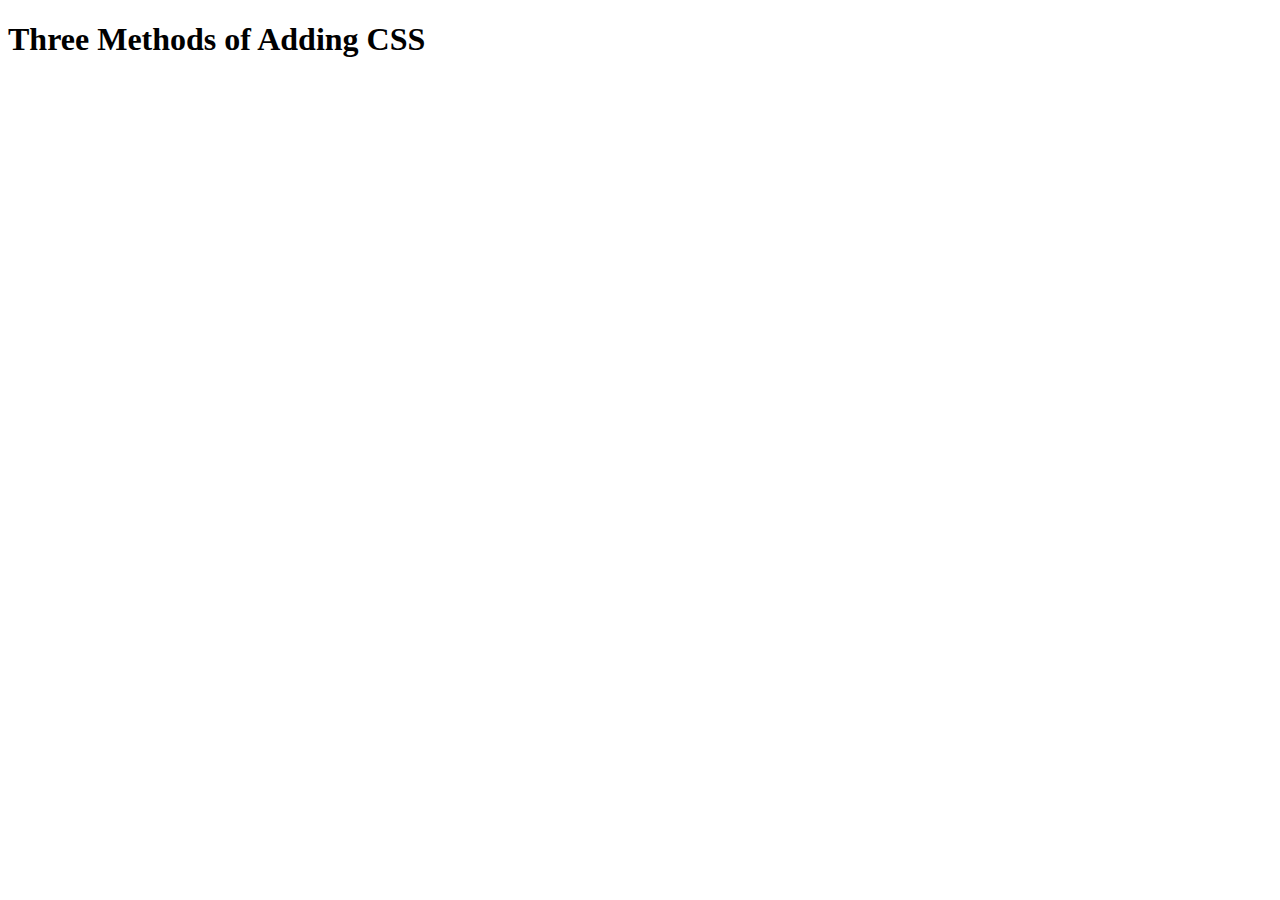
<file: 5.1. Adding CSS/index.html>
<!DOCTYPE html>
<html lang="en">

<head>
  <meta charset="UTF-8">
  <title>Adding CSS</title>
</head>

<body>
  <h1>Three Methods of Adding CSS</h1>
  <!-- Create 3 Links to The 3 Webpages: inline, internal and external -->
</body>

</html>
</file>
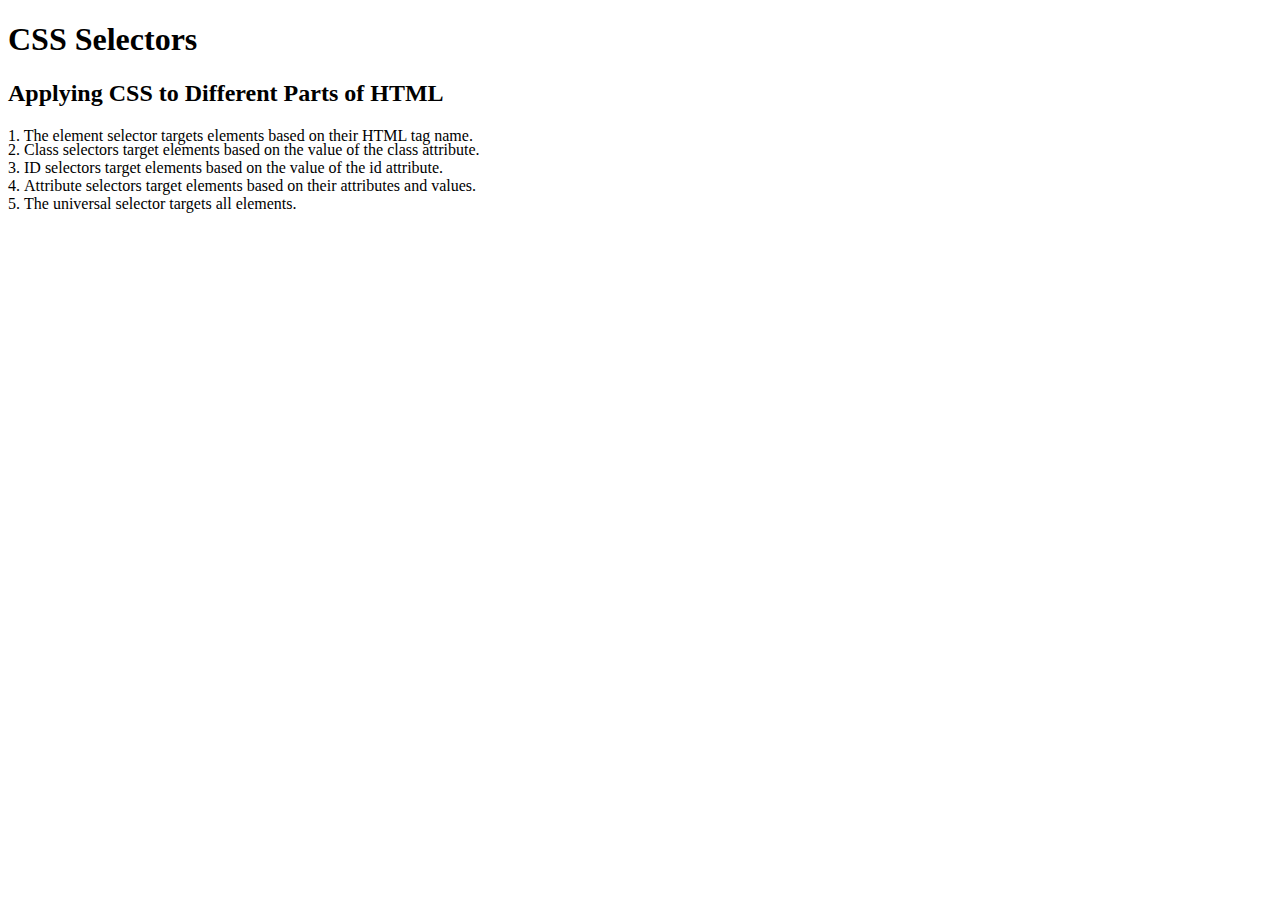
<file: 5.3 CSS Selectors/index.html>
<!DOCTYPE html>
<html lang="en">

<head>
  <meta charset="UTF-8">
  <title>CSS Selectors</title>
  <link rel="stylesheet" href="./style.css" />
</head>

<body>
  <h1>CSS Selectors</h1>
  <h2>Applying CSS to Different Parts of HTML</h2>
  <!-- TODO 1: Set the CSS for all paragraph tags to "color: red" -->
  <p class="note">1. The element selector targets elements based on their HTML tag name.</p>

  <ol>
    <!-- TODO 2: Set the CSS for all elements with a class of "note" to "font-size: 20px" -->
    <li class="note" value="2">Class selectors target elements based on the value of the class attribute.</li>

    <!-- TODO 3: Set the CSS for the element with an id of "id-selector-demo" to "color: green" -->
    <li class="note" id="id-selector-demo" value="3">ID selectors target elements based on the value of the id
      attribute.</li>

    <!-- TODO 4: Set the CSS for the li elements that have the "value" attribute set to "4" to have "color: blue" -->
    <li class="note" value="4">Attribute selectors target elements based on their attributes and values.</li>

    <!-- TODO 5: Set all elements to have "text-align: center" -->
    <li class="note" value="5">The universal selector targets all elements.</li>
  </ol>
</body>

</html>
</file>
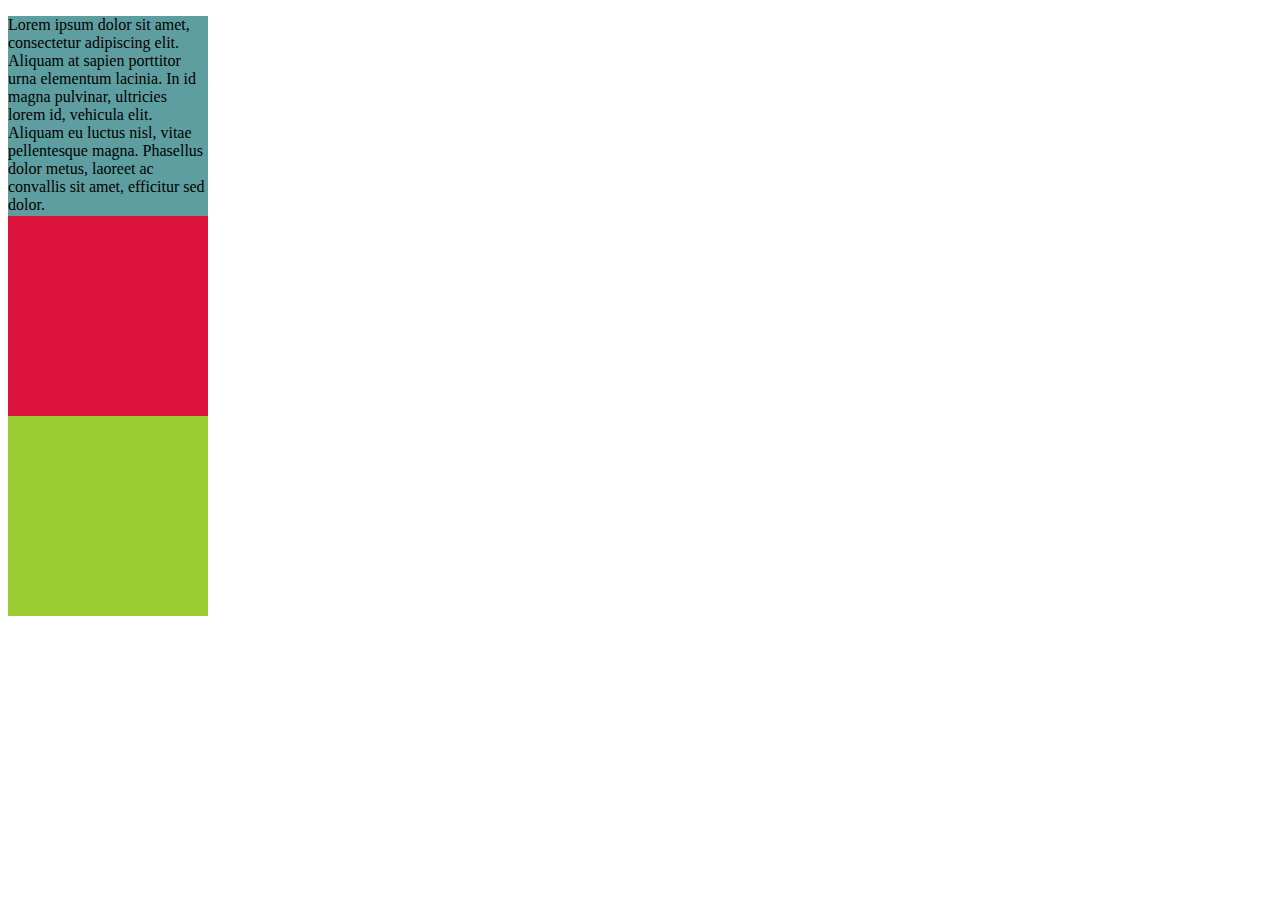
<file: 6.3 CSS Box Model/index.html>
<!DOCTYPE html>
<html lang="en">
  <head>
    <meta charset="UTF-8" />
    <title>CSS Box Model</title>
    <style>
      /* Write your CSS code here */
      div {
        width: 200px;
        height: 200px;
      }
    </style>
  </head>

  <body>
    <!-- TODOs:
1. Create 3 Boxes using the div element. DONE
2. Set their sizes to 200px heigh by 200px wide. DONE
3. Set different background colors for each of the boxes (I used cadetblue, gold and indianred). done
4. Add a paragraph <p> element into the first div and add the following words:
    Lorem ipsum dolor sit amet, consectetur adipiscing elit. Aliquam at sapien porttitor urna elementum lacinia. In
    id magna pulvinar, ultricies lorem id, vehicula elit. Aliquam eu luctus nisl, vitae pellentesque magna. Phasellus
    dolor metus, laoreet ac convallis sit amet, efficitur sed dolor.
5. Set the 1st div to have 20px padding all around with a black 10px border.
6. Fix the style of the <p> element to remove all margins.
Hint: Use the CSS inspector in Chrome.
7. Set the 2nd div to have a 20px border on top and bottom and 10px border left and right. (See goal image)
8. Set the 3rd div to have a 10px border 
9. Set the margins for the divs so that each box corner touches the other. (See the goal image)
-->

    <div style="background-color: cadetblue">
      <p>
        Lorem ipsum dolor sit amet, consectetur adipiscing elit. Aliquam at
        sapien porttitor urna elementum lacinia. In id magna pulvinar, ultricies
        lorem id, vehicula elit. Aliquam eu luctus nisl, vitae pellentesque
        magna. Phasellus dolor metus, laoreet ac convallis sit amet, efficitur
        sed dolor.
      </p>
    </div>
    <div style="background-color: crimson"></div>
    <div style="background-color: yellowgreen"></div>
  </body>
</html>
</file>
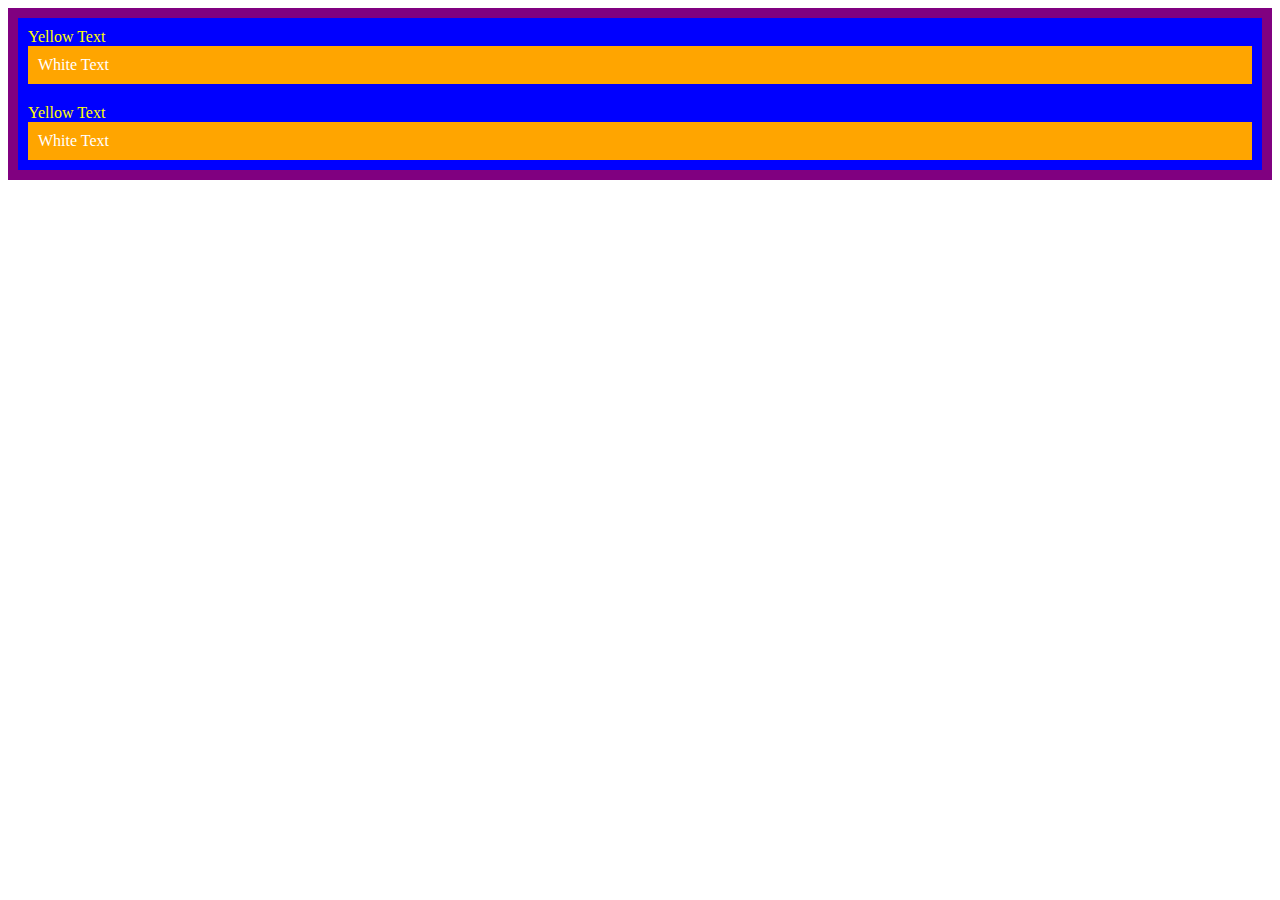
<file: 7.0 CSS Cascade/index.html>
<!DOCTYPE html>
<html lang="en">

<head>
  <meta charset="UTF-8">
  <title>CSS Cascade</title>
  <link rel="stylesheet" href="./style.css">
</head>

<body>
  <div id="outer-box" class="box">
    <div class="box">
      <p>Yellow Text</p>
      <div class="box newChange">
        <p class="white-text">White Text</p>
      </div>
    </div>
    <div class="box">
      <p>Yellow Text</p>
      <div class="box newChange">
        <p class="white-text">White Text</p>
      </div>
    </div>
  </div>
</body>

</html>
</file>
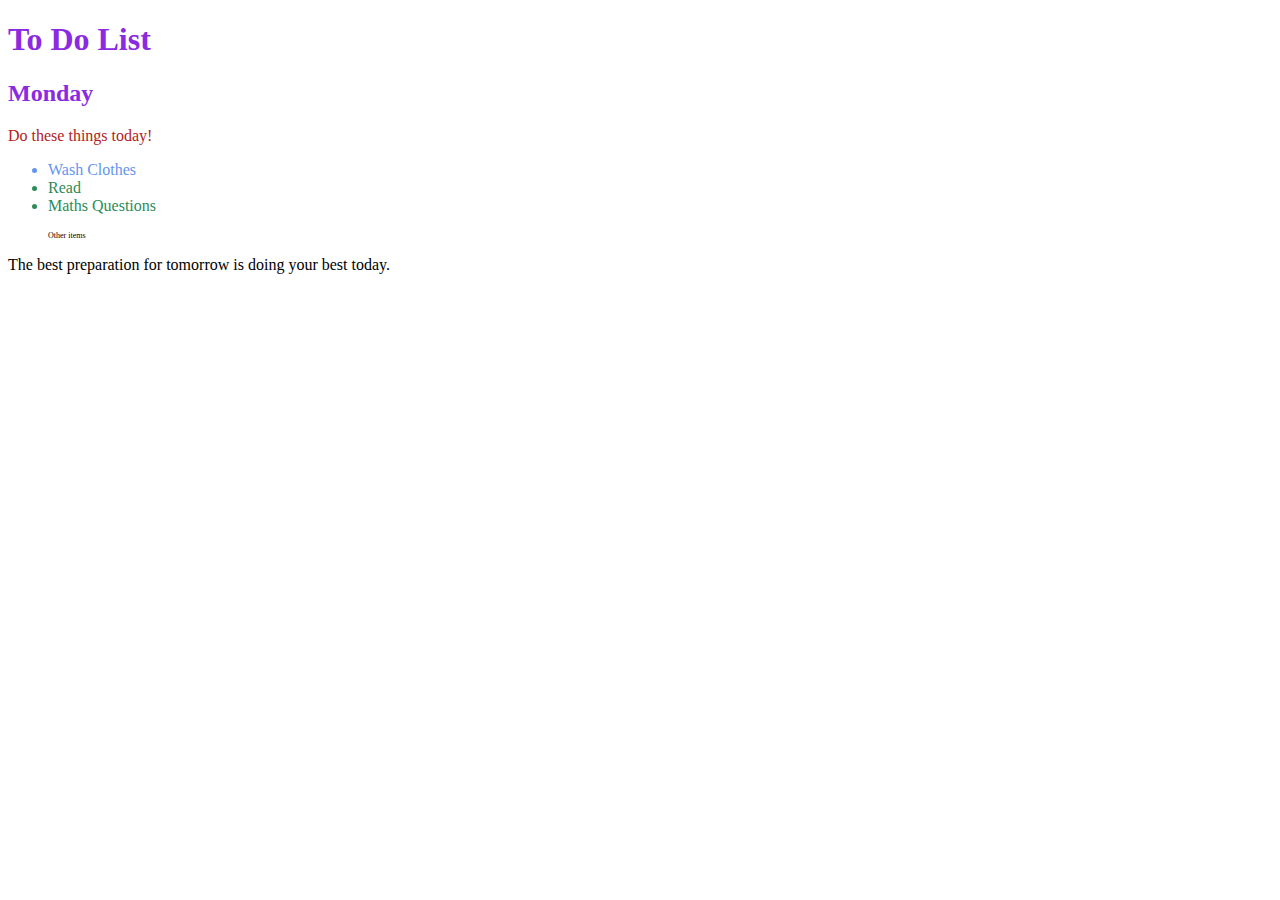
<file: 7.1 Combining Selectors/index.html>
<!DOCTYPE html>
<html lang="en">

<head>
  <meta charset="UTF-8">
  <title>Combining CSS Selectors</title>
  <link rel="stylesheet" href="./style.css">
</head>

<!-- Don't change any of the HTML code! -->

<body>
  <h1>To Do List</h1>
  <h2>Monday</h2>
  <div class="box">
    <p class="done">Do these things today!</p>
    <ul class="list">
      <li>Wash Clothes</li>
      <li class="done">Read</li>
      <li class="done">Maths Questions</li>
    </ul>
  </div>

  <ul>
    <p class="done">Other items</p>
  </ul>
  <p>The best preparation for tomorrow is doing your best today.</p>

</body>

</html>
</file>
<file: 5.3 CSS Selectors/style.css>
ol {
  margin-left: -40px;
  margin-top: -20px;
  list-style-position: inside;
}

/* Write your CSS below, don't change the rules above. */
</file>
<file: 7.0 CSS Cascade/style.css>
/* Don't change the existing CSS. */

/*1st priority*/
#outer-box{
  background-color: purple;
}

/*2nd priority*/
.box {
  background-color: blue;
  padding: 10px;
}
.newChange{
  background-color: orange;
}

.white-text{
  color: white;
}

/*3rd priority*/
p {
  color: yellow;
  margin: 0;
  padding: 0;
}
</file>
<file: 7.1 Combining Selectors/style.css>
/* Write your code here: */
/*grouping*/
h1, h2{
    color: blueviolet;
}
/* the first child in the first level*/
.box > p {
    color: firebrick;
}
/*ALL(any) li in all the levels*/
.list li /*.box li*/{
    color: cornflowerblue;
}
/*
Chaining
note: when chaining there's NO SPACES and always the 'element' (e.g. h1,div) comes [1st], then the rest (like classes or ids).  Example: h1.header#headOne
*/

li.done{
    color: seagreen;
}

ul p.done{
    font-size: 0.5rem;
}
</file>
